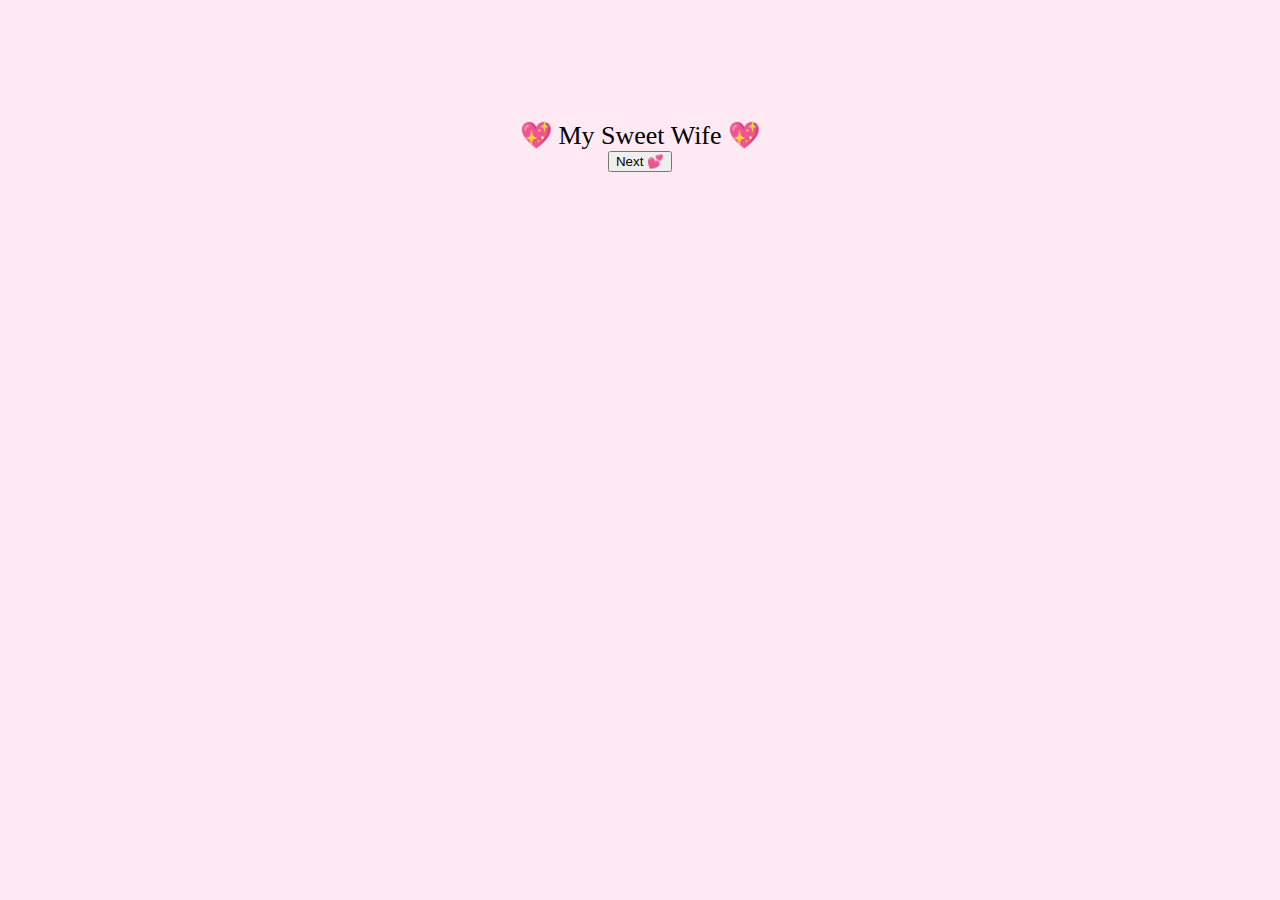
<file: hearts.html>
<!DOCTYPE html>
<html>
<head>
<meta charset="UTF-8">
<meta name="viewport" content="width=device-width, initial-scale=1.0">
<title>My Sweet Wife</title>
<link rel="stylesheet" href="style.css">
</head>
<body class="heart-bg">

<div class="center-text">
  💖 My Sweet Wife 💖
</div>

<button class="next" onclick="window.open('urdu.html','_blank')">
  Next 💕
</button>

</body>
</html>
</file>
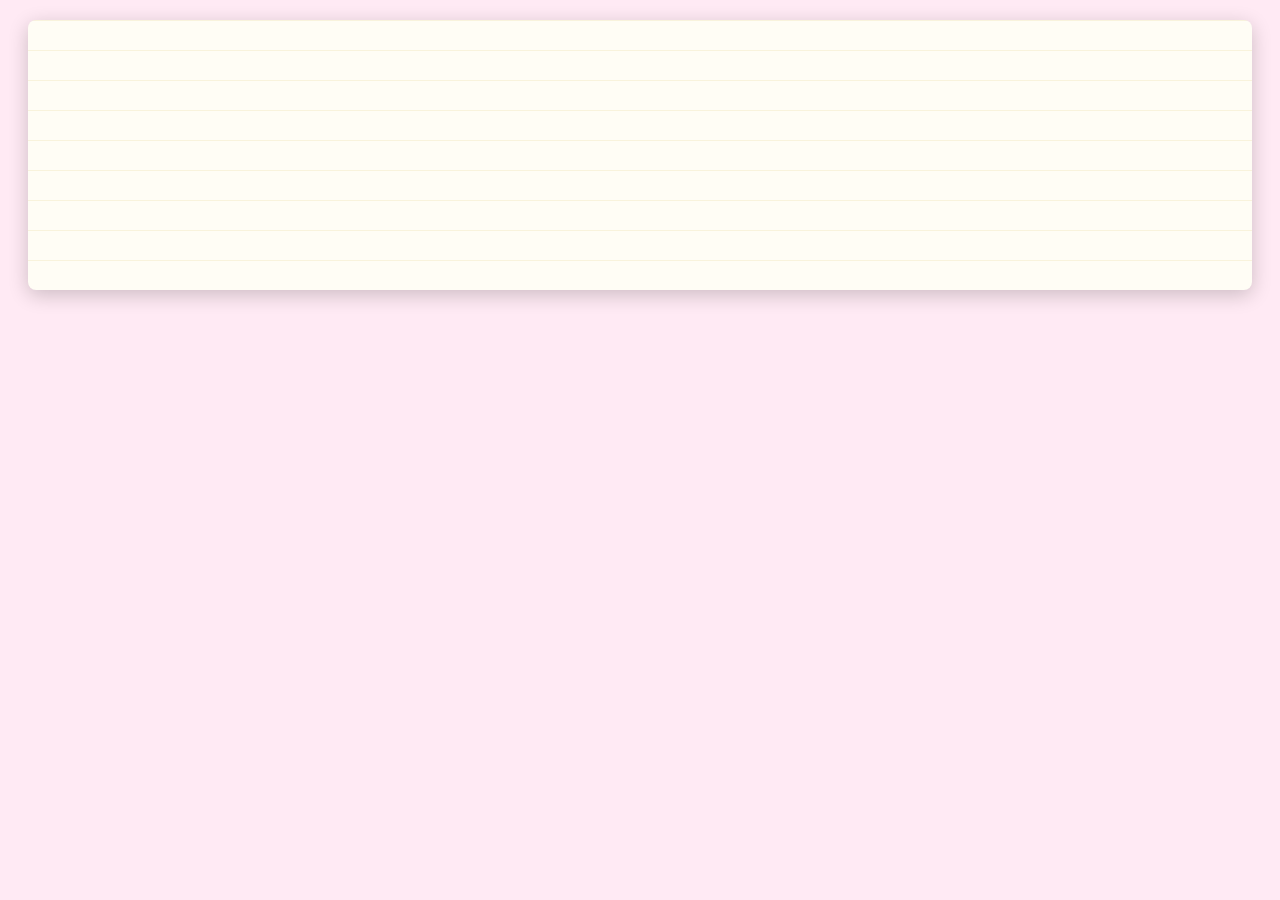
<file: urdu.html>
<!DOCTYPE html>
<html lang="ur">
<head>
<meta charset="UTF-8">
<meta name="viewport" content="width=device-width, initial-scale=1.0">
<title>❤️</title>
<link rel="stylesheet" href="style.css">
</head>
<body>

<div class="paper urdu">
  <p class="line">تم میری زندگی کی سب سے خوبصورت دعا ہو</p>
  <p class="line">تمہارے بغیر سب ادھورا لگتا ہے</p>
  <p class="line">میں ہر دن تم سے اور زیادہ محبت کرتا ہوں</p>
  <p class="line">تم ہمیشہ میرے دل میں رہو گی ❤️</p>
</div>

</body>
</html>
</file>
<file: style.css>
body{
  overflow-x: hidden;
  overflow-y: auto;
  background: #ffeaf4;
  text-align: center;
  font-family: serif;
}

/* pages */
.page{
  display:none;
  min-height:100vh;
  padding:40px 20px 150px;
  opacity:0;
  transition:opacity 0.5s ease;
}

.page.active{
  display:block;
  opacity:1;
}


/* paper box */
.paper{
  display: block;
  background: #fffdf5;
  padding:30px 20px;
  margin: 20px;
  border-radius: 8px;
  box-shadow: 0 5px 20px rgba(0,0,0,0.2);

  /* Paper Look */
  background-image: linear-gradient(#f9f3dc 1px, transparent 1px);
  background-size: 100% 30px;

  font-size: 18px;
  line-height: 30px;
  font-family: cursive;

  animation: openPaper 1s ease;
}

/* Opening Animation */
@keyframes openPaper{
  from{
    transform: scaleY(0);
    opacity:0;
  }
  to{
    transform: scaleY(1);
    opacity:1;
  }
}
*/



/* urdu */
.urdu{
  direction:rtl;
  font-size:22px;
}

/* inputs & buttons */
input{
  width:100%;
  padding:12px;
  margin:10px 0;
  font-size:18px;
}


/* play music button */
#playBtn{
  position:fixed;
  bottom:20px;
  left:50%;
  transform:translateX(-50%);
  background:#ff4d6d;
  color:#fff;
  border:none;
  padding:10px 16px;
  border-radius:4px; /* square */
  z-index:999;
}

/* center text */
.center-text{
  text-align:center;
  margin-top:120px;
  font-size:26px;
  animation:float 3s infinite;
}

@keyframes float{
  50%{transform:translateY(-15px);}
}

/* kiss hug pop */
.pop{
  position:fixed;
  left:50%;
  top:40%;
  transform:translate(-50%,-50%);
  font-size:40px;
  animation:pop 1.5s forwards;
}

@keyframes pop{
  0%{opacity:0; transform:scale(0);}
  50%{opacity:1; transform:scale(1.3);}
  100%{opacity:0;}
}


@keyframes fade{
  from{opacity:0;}
  to{opacity:1;}
}



@keyframes shake{
  0%{ transform:rotate(0);}
  50%{ transform:rotate(10deg);}
  100%{ transform:rotate(0);}
}

/* letter slider */
/*.letter{
  width:90%;
  max-width:500px;
  margin:40px auto;
  padding:30px;
  background:#f5f1e8;
  border-radius:15px;
  box-shadow:0 10px 25px rgba(0,0,0,0.1);
}*/

.line{
  opacity:0;
  transform:translateY(20px);
  transition:all 0.6s ease;
}

.line.show{
  opacity:1;
  transform:translateY(0);
}




/* heart falling */
.floating-heart{
  position:fixed;
  top:-10px;
  animation:fall 5s linear;
}

@keyframes fall{
  to{
    transform:translateY(100vh);
    opacity:0;}
  }


/* ===== ALL BUTTONS ===== */
.btn{
  display:block;
  width:80%;
  max-width:260px;
  margin:15px auto;
  padding:15px;
  border:none;
  border-radius:30px;
  font-size:18px;
  font-weight:600;
  color:white;
  background:linear-gradient(45deg,#ff4d6d,#ff758f);
  box-shadow:0 8px 20px rgba(255,77,109,0.4);
  transition:0.3s ease;
}

.btn-group{
  text-align:center;
  margin-top:30px;
}

.btn:hover{
  transform:scale(1.05);
  box-shadow:0 10px 25px rgba(255,77,109,0.6);
}




p{
  font-family: "Noto Nastaliq Urdu", serif;
}


/*page 4 style */


.gif{
  width:200px;
  display:block;
  margin:20px auto;
}

.moto{
  text-align:center;
  font-size:26px;
  margin-top:20px;
}



/* HEARTS FLOTING */

.hearts{
  position:fixed;
  top:0;
  left:0;
  width:100%;
  height:100%;
  pointer-events:none;
  overflow:hidden;
  z-index:0;
}

.hearts span{
  position:absolute;
  bottom:-20px;
  color:#ff4d6d;
  font-size:20px;
  animation:floatUp 6s linear forwards;
}

@keyframes floatUp{
  from{
    transform:translateY(0);
    opacity:1;
  }
  to{
    transform:translateY(-110vh);
    opacity:0;
  }
}


.urdu-type{
  direction:rtl;
  text-align:right;
  font-family: "Noto Nastaliq Urdu", serif;
  font-size:22px;
  line-height:2.2;
  white-space:pre-line;
  min-height:200px;
}

.eng-type{
  text-align: justify;
  text-align-last: center;
  direction: ltr;          /* force left to right */
  line-height: 1.0;
  font-size: 16px;
  padding: 0 14px;
  word-spacing: 1.5px;
  
}




/*STYLE LOVE LETTER */

.love-letter{
  max-width:500px;
  margin:40px auto;
  padding:35px 25px;
  background:#fffdf5;

  border-radius:15px;
  box-shadow:0 15px 35px rgba(0,0,0,0.2);

  /* soft romantic border */
  border:2px solid #ffccd5;

  /* paper line effect */
  background-image: linear-gradient(#f9f3dc 1px, transparent 1px);
  background-size: 100% 32px;

  position:relative;
  animation:fadeInLetter 1s ease;
}

/* top ribbon effect */
.love-letter::before{
  content:"💌 MAH MOTO";
  position:absolute;
  top:-18px;
  left:50%;
  transform:translateX(-50%);
  background:#ff4d6d;
  color:white;
  padding:5px 15px;
  border-radius:20px;
  font-size:14px;
  box-shadow:0 5px 15px rgba(0,0,0,0.2);
}

@keyframes fadeInLetter{
  from{
    opacity:0;
    transform:translateY(30px);
  }
  to{
    opacity:1;
    transform:translateY(0);
  }
}

/*lock pswrd */

.password-wrapper{
  display: inline-flex;
  align-items: center;
  padding: 12px 18px;
  border: 3px solid #e91e63;
  border-radius: 25px;
  background: #f3f3f3;
  transition: 0.3s ease;
  width: fit-content;
}

.password-display{
  font-size: 22px;
  letter-spacing: 6px;
  white-space: nowrap;
  min-width: 20px;
}

.eye{
  margin-left: 10px;
  cursor: pointer;
}



.keypad {
  display: grid;
  grid-template-columns: repeat(3, 80px);
  gap: 20px;
  justify-content: center;
  margin-top: 30px;
}

.keypad button {
  width: 80px;
  height: 80px;
  border-radius: 20px;
  border: none;
  font-size: 24px;
  font-weight: bold;
  background: rgba(255, 46, 99, 0.8);
  backdrop-filter: blur(10px); 
  color: white;
  box-shadow: 0 6px 15px rgba(0,0,0,0.2);
  transition: 0.2s ease;
}

.keypad button:active {
  transform: scale(0.95);
  box-shadow: 0 3px 8px rgba(0,0,0,0.2);
}






/* cursor */

.cursor{
  margin-left:4px;
  animation:blink 1s infinite;
  font-weight:bold;
  color: #c2185b;
}

@keyframes blink{
  0%{opacity:1;}
  50%{opacity:0;}
  100%{opacity:1;}
}

/* Show/Hide button */
.toggle-btn {
  position: absolute;
  right: 10px;
  background: none;
  border: none;
  font-size: 18px;
  cursor: pointer;
  color: #c2185b;
}



/* FINAL PAGE CONTAINER */
.final-container{
  text-align: center;
  padding: 40px 20px;
  animation: fadeIn 1.5s ease;
}

/* HEARTBEAT IMAGE */
.final-image img{
  width: 190px;
  height: 190px;
  object-fit: cover;
  border-radius: 50%;
  border: 5px solid #ff4f7a;
  box-shadow: 0 0 25px rgba(255,79,122,0.6);
  animation: heartbeat 1.5s infinite;
  margin-bottom: 25px;
}

/* HEARTBEAT ANIMATION */
@keyframes heartbeat{
  0%{ transform: scale(1); }
  25%{ transform: scale(1.05); }
  40%{ transform: scale(1); }
  60%{ transform: scale(1.05); }
  100%{ transform: scale(1); }
}

/* MESSAGE STYLE */
.final-message{
  opacity: 0;
  animation: fadeText 2s ease forwards;
  animation-delay: 1s;
}

.final-message h2{
  font-size: 28px;
  margin-bottom: 15px;
}

.final-message p{
  font-size: 18px;
  line-height: 1.8;
  padding: 0 15px;
}

/* FADE EFFECT */
@keyframes fadeIn{
  from{ opacity: 0; }
  to{ opacity: 1; }
}

@keyframes fadeText{
  to{ opacity: 1; }
}

@keyframes fall{
  to{
    transform: translateY(100vh);
    opacity: 0;
  }
}
</file>
